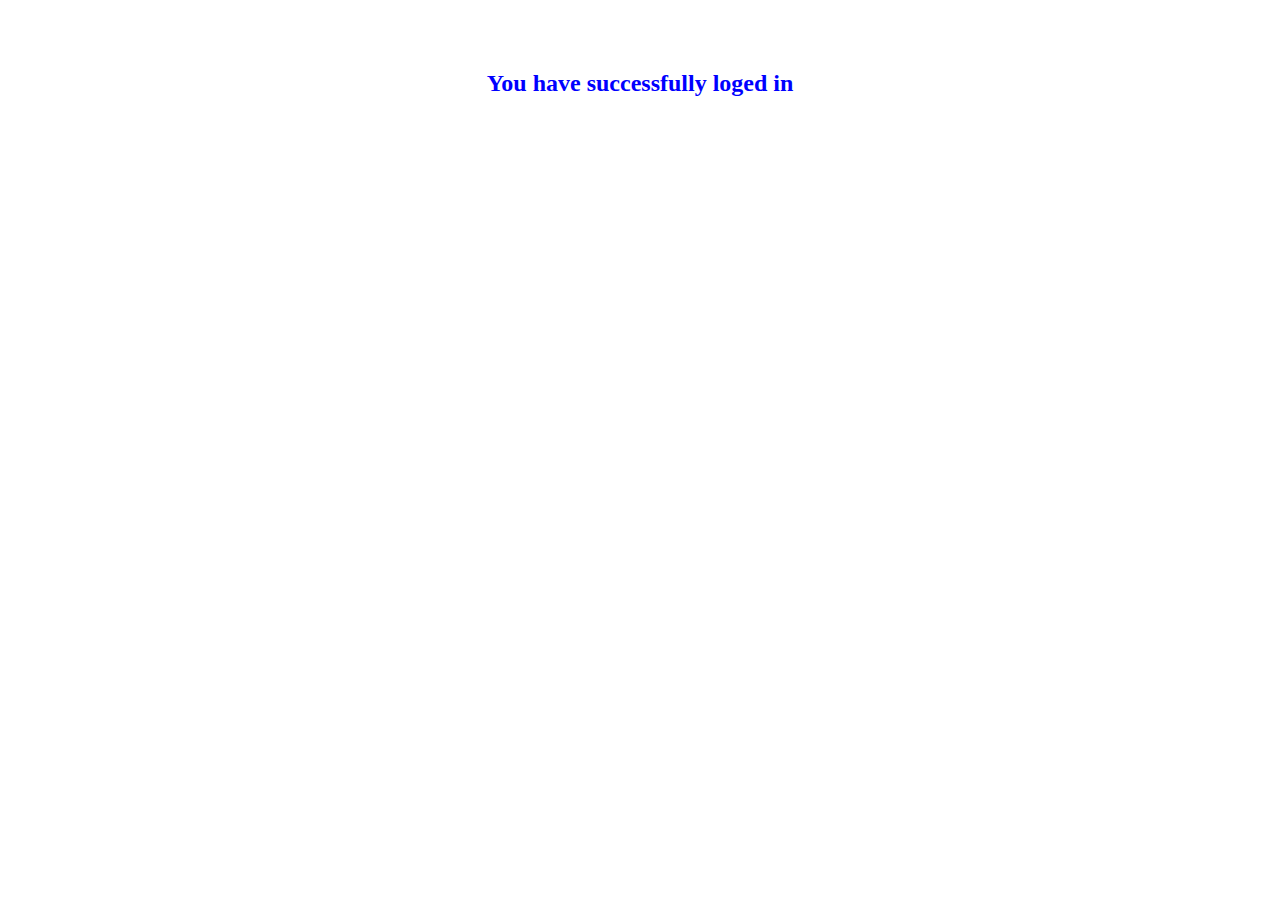
<file: todolist/todolist-jdbc/src/main/webapp/WEB-INF/login.html>
<!doctype html>
<html>
<head>
<meta charset="utf-8">
<title>Untitled Document</title>
</head>

<body>
<h2 style="padding-top:50px;text-align:center;font-size:24px;color:blue; ">You have successfully loged in </h2>
</body>
</html>
</file>
